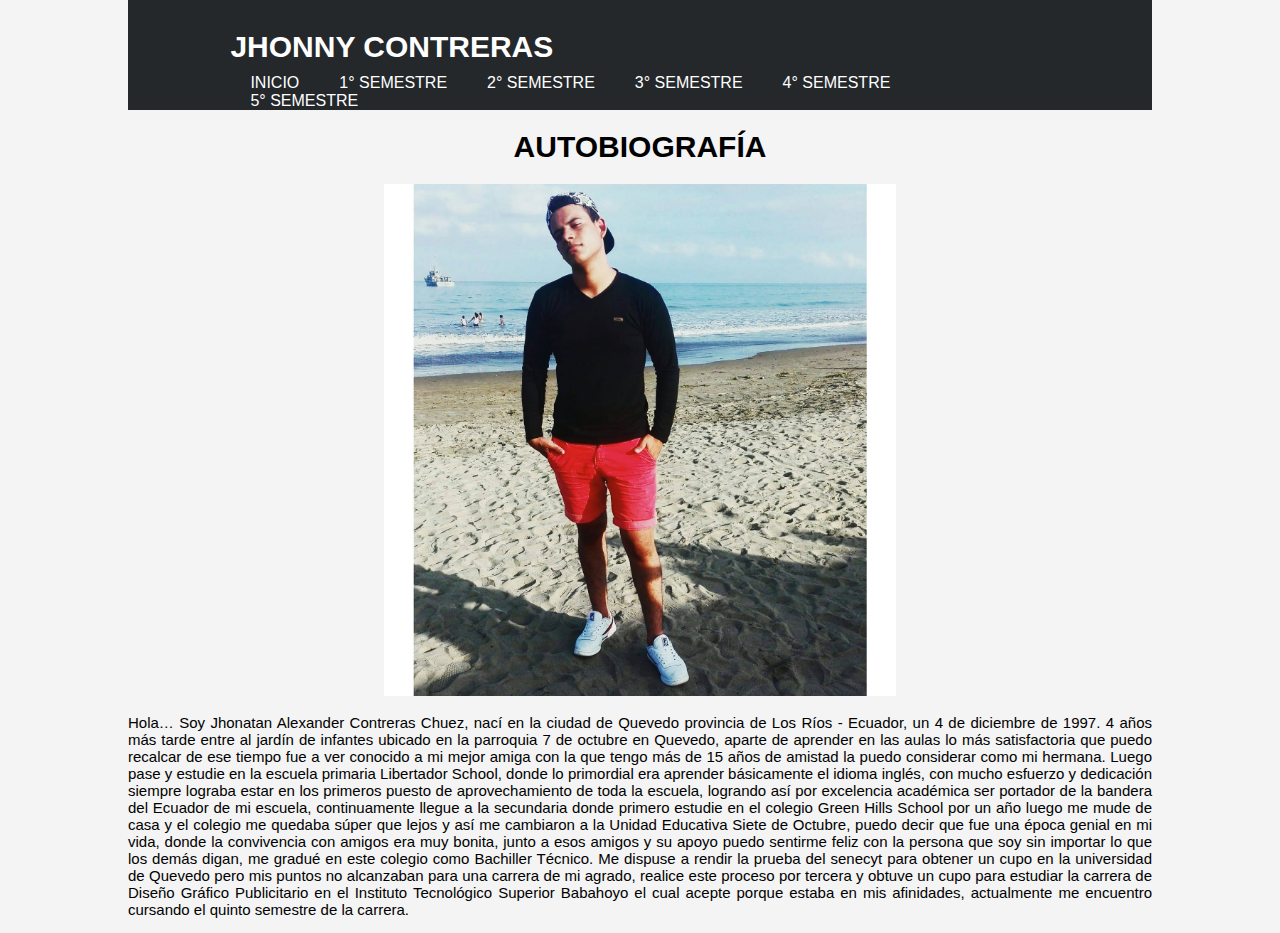
<file: INDEX.HTML>
<!DOCTYPE html>
<html>
<head>
	<title>Jhonny Contreras Diseñador | Bienvenidos</title>
	<link rel="stylesheet" type="text/css" href="CSS/ESTILOS.CSS">
</head>
<body>
     <header>
     	<div class="contenedor">
           <div id="marca">
             <h1><span class="resaltado">JHONNY CONTRERAS</h1>
            </div>
            <nav>
        	   <ul>
        		  <li class="actual"><a href="INDEX.HTML"> Inicio</li>
                  <li class="actual"><a href="1°SEMESTRE.HTML"> 1° Semestre<a/></li>
                  <li class="actual"><a href="2°SEMESTRE.HTML"> 2° Semestre<a/></li>
                  <li class="actual"><a href="3°SEMESTRE.HTML"> 3° Semestre<a/></li>
                  <li class="actual"><a href="4°SEMESTRE.HTML"> 4° Semestre<a/></li>
                  <li class="actual"><a href="5°SEMESTRE"> 5° Semestre<a/></li>
        	</ul>
        </nav>
     </header>
         <center><h1> AUTOBIOGRAFÍA </h1>
              <img src="IMG/jonny.jpg" width="50%" height="50%"/>
             <p align= justify> Hola… Soy Jhonatan Alexander Contreras Chuez, nací en la ciudad de Quevedo provincia de Los Ríos - Ecuador, un 4 de diciembre de 1997. 4 años más tarde entre al jardín de infantes ubicado en la parroquia 7 de octubre en Quevedo, aparte de aprender en las aulas lo más satisfactoria que puedo recalcar de ese tiempo fue a ver conocido a mi mejor amiga con la que tengo más de 15 años de amistad la puedo considerar como mi hermana.
Luego pase y estudie en la escuela primaria Libertador School, donde lo primordial era aprender básicamente el idioma inglés, con mucho esfuerzo y dedicación siempre lograba estar en los primeros puesto de aprovechamiento de toda la escuela, logrando así por excelencia académica ser portador de la bandera del Ecuador de mi escuela,  continuamente llegue a la secundaria donde primero estudie en el colegio Green Hills School por un año luego me mude de casa y el colegio me quedaba súper que lejos y así me cambiaron a la Unidad Educativa Siete de Octubre, puedo decir que fue una época genial en mi vida, donde la convivencia con amigos era muy bonita, junto a esos amigos y su apoyo puedo sentirme feliz con la persona que soy sin importar lo que los demás digan, me gradué en este colegio como Bachiller Técnico.
Me dispuse a rendir la prueba del senecyt para obtener un cupo en la universidad de Quevedo pero mis puntos no alcanzaban para una carrera de mi agrado, realice este proceso por tercera y obtuve un cupo para estudiar la carrera de Diseño Gráfico Publicitario en el Instituto Tecnológico Superior Babahoyo el cual acepte porque estaba en mis afinidades,  actualmente me encuentro cursando el quinto semestre de la carrera.
 </p> </center>

</body>
</html>
</file>
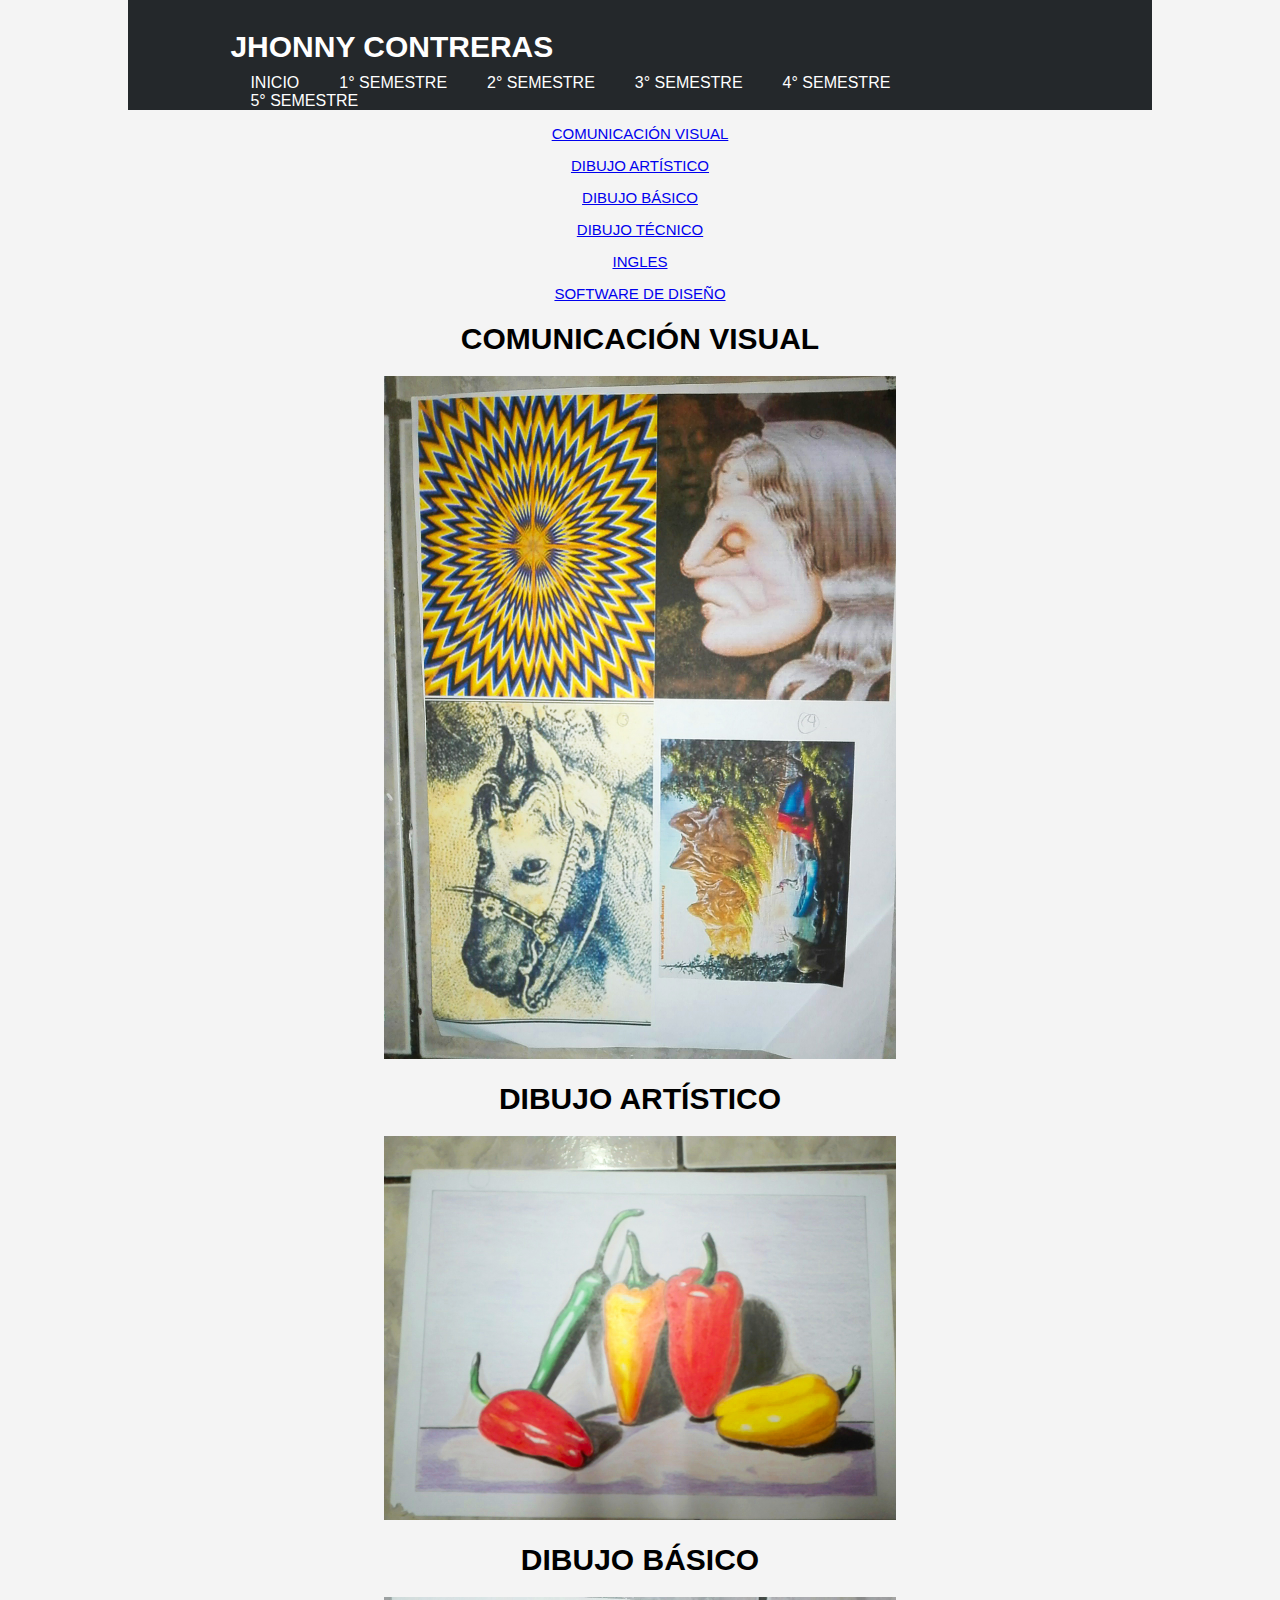
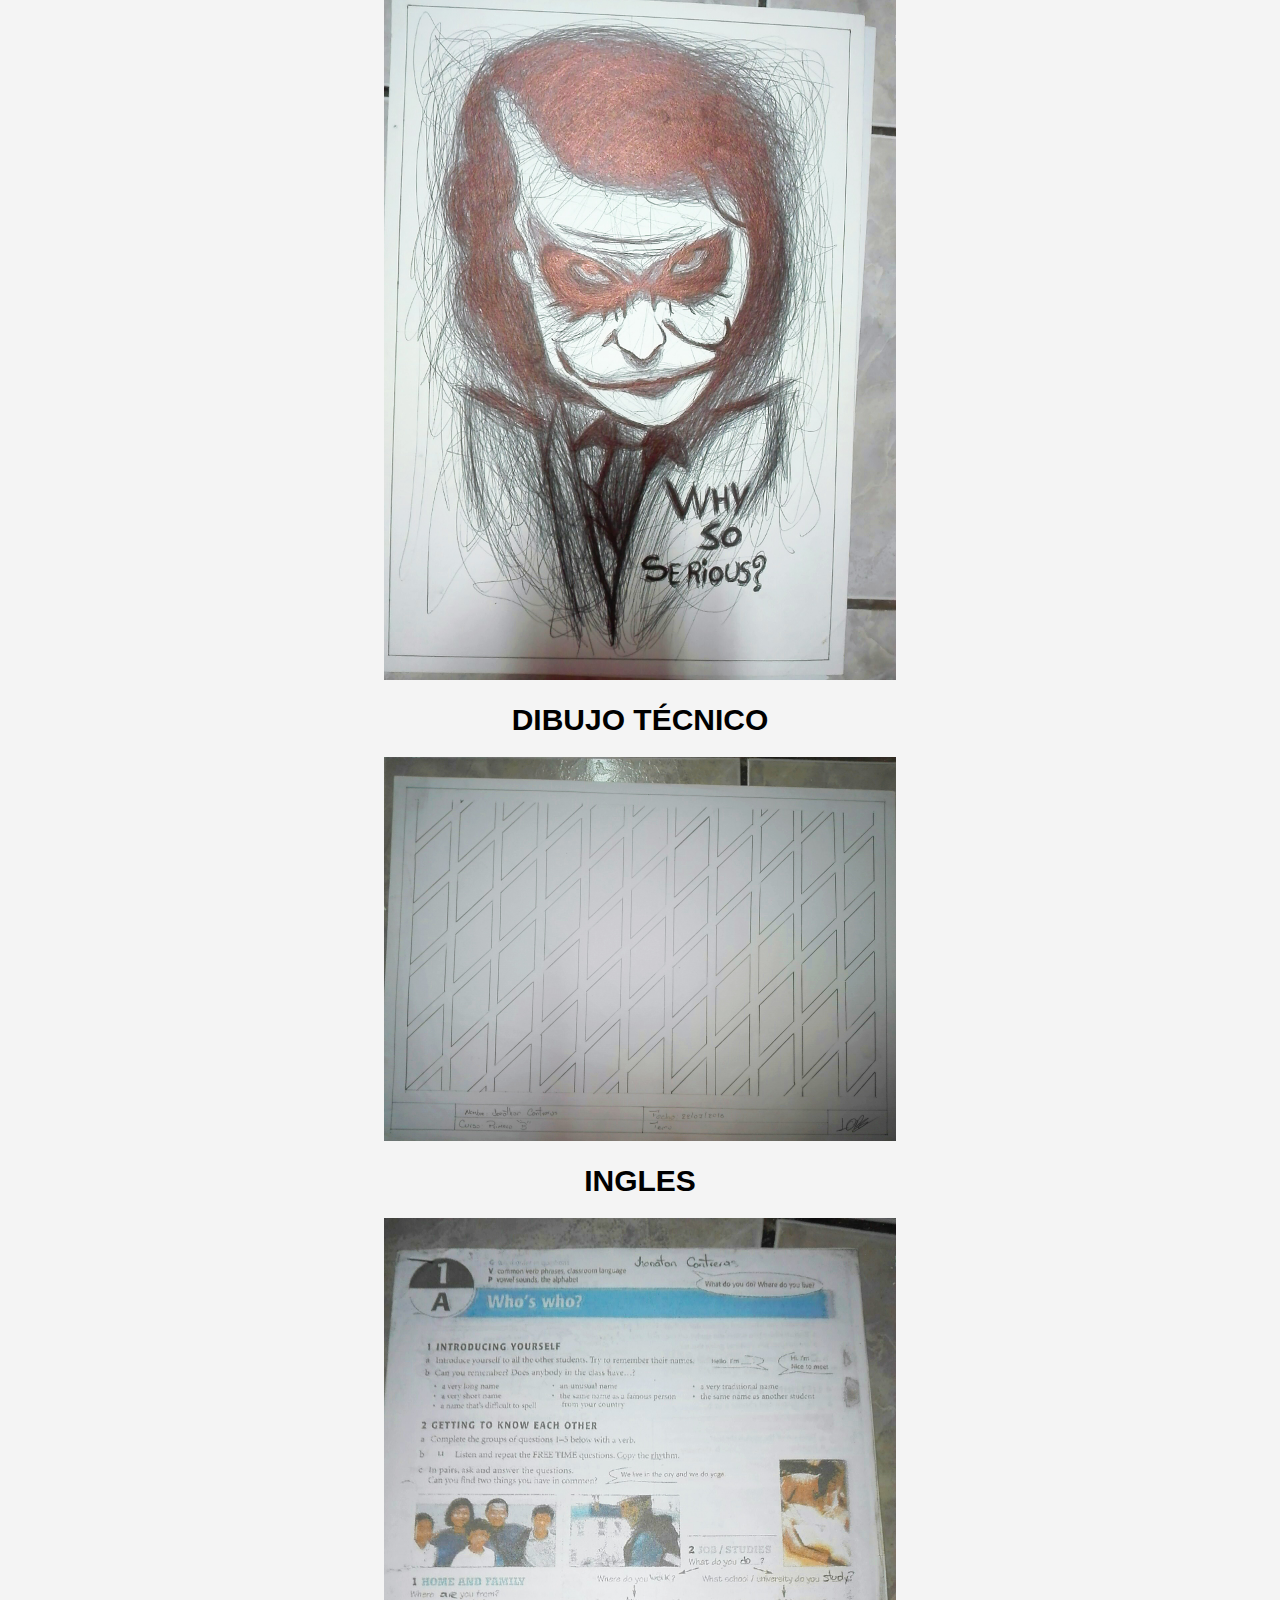
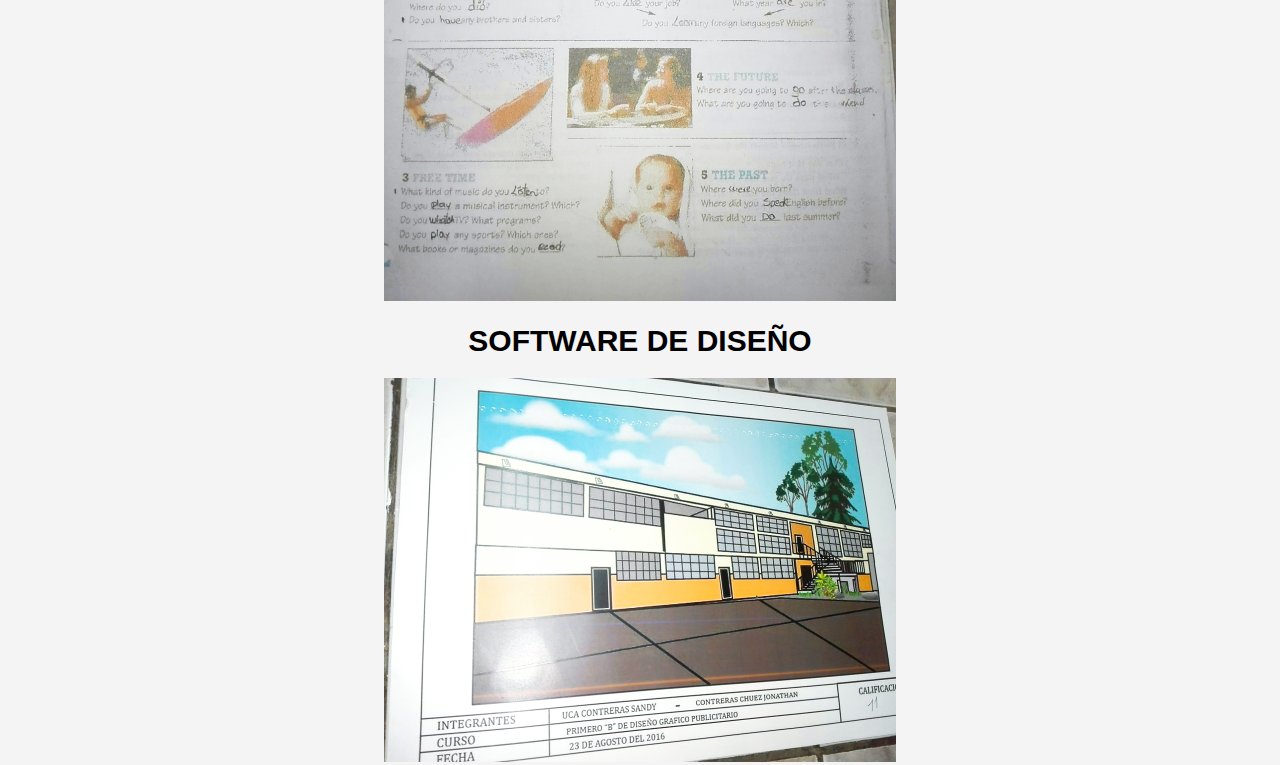
<file: 1°SEMESTRE.HTML>
<!DOCTYPE html>
<html>
<head>
	<title>Jhonny Contreras Diseñador | Bienvenidos</title>
	<link rel="stylesheet" type="text/css" href="CSS/ESTILOS.CSS">
</head>
<body>
     <header>
     	<div class="contenedor">
           <div id="marca">
             <h1><span class="resaltado">JHONNY CONTRERAS</h1>
            </div>
            <nav>
        	   <ul>
               <li class="actual"><a href="INDEX.HTML"> Inicio</li>
                  <li class="actual"><a href="1°SEMESTRE.HTML"> 1° Semestre<a/></li>
                  <li class="actual"><a href="2°SEMESTRE.HTML"> 2° Semestre<a/></li>
                  <li class="actual"><a href="3°SEMESTRE.HTML"> 3° Semestre<a/></li>
                  <li class="actual"><a href="4°SEMESTRE.HTML"> 4° Semestre<a/></li>
                  <li class="actual"><a href="5°SEMESTRE.HTML"> 5° Semestre<a/></li>
        	</ul>
        </nav>
     </header>
  <center> <p> <a href="#Sección 1"> COMUNICACIÓN VISUAL </a> </p>
           <p> <a href="#Sección 2"> DIBUJO ARTÍSTICO </a> </p>
           <p> <a href="#Sección 3"> DIBUJO BÁSICO </a> </p>
           <p> <a href="#Sección 4"> DIBUJO TÉCNICO </a> </p>
           <p> <a href="#Sección 5"> INGLES </a> </p>
           <p> <a href="#Sección 6"> SOFTWARE DE DISEÑO </a> </p> 
      <center>
      <section><h1> <a name="Sección 1"> COMUNICACIÓN VISUAL </a> </h></section>
      <img src="IMG/comunicacion.jpg" width="50%" height="50%"/> 

      <section><h1> <a name="Sección 2"> DIBUJO ARTÍSTICO </a> </h></section>
      <img src="IMG/dibujo artistico.jpg" width="50%" height="50%"/> 

      <section><h1> <a name="Sección 3"> DIBUJO BÁSICO </a> </h></section>
      <img src="IMG/dibujo basico.jpg" width="50%" height="50%"/> 

      <section><h1> <a name="Sección 4"> DIBUJO TÉCNICO </a> </h></section>
      <img src="IMG/dibujo tecnico.jpg" width="50%" height="50%"/> 

      <section><h1> <a name="Sección 5"> INGLES </a> </h></section>
      <img src="IMG/ingles.jpg" width="50%" height="50%"/> 

      <section><h1> <a name="Sección 6"> SOFTWARE DE DISEÑO </a> </h></section>
      <img src="IMG/software i.jpg" width="50%" height="50%"/> </center>
</body>
</html>
</file>
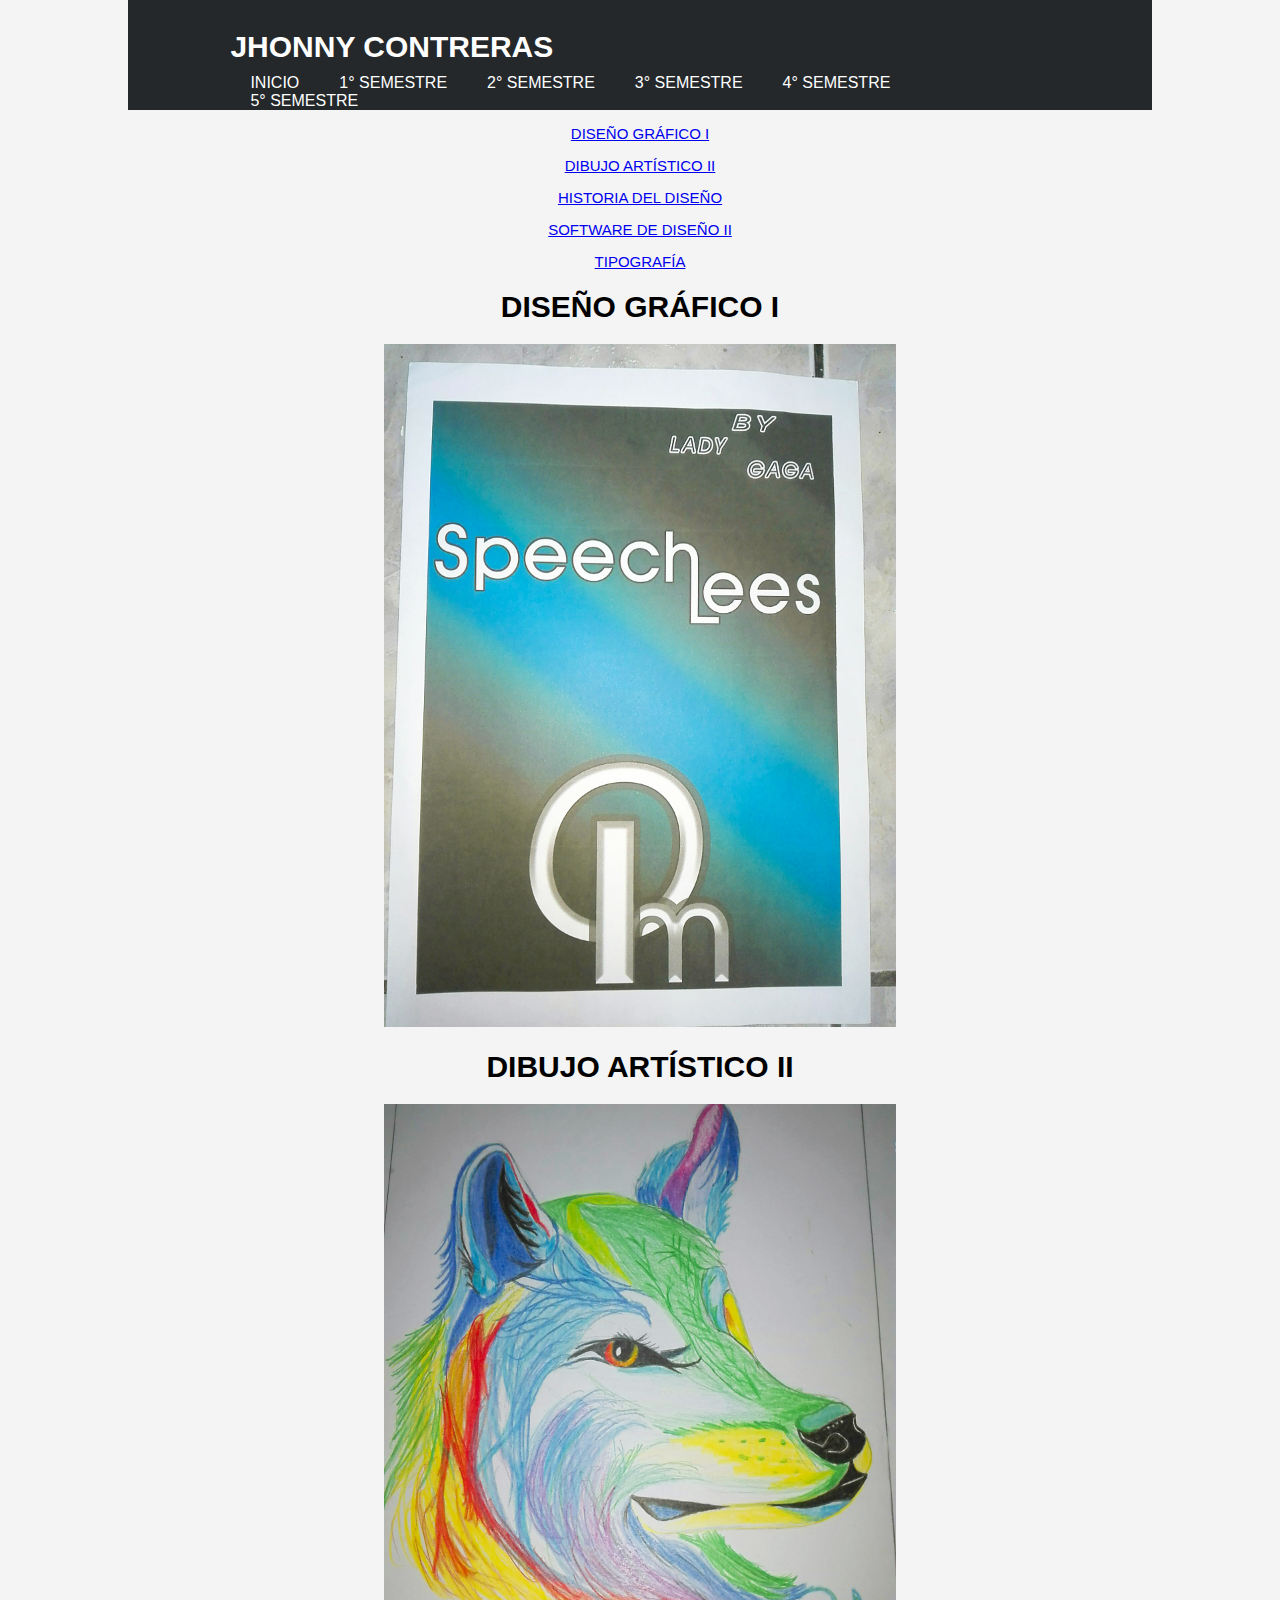
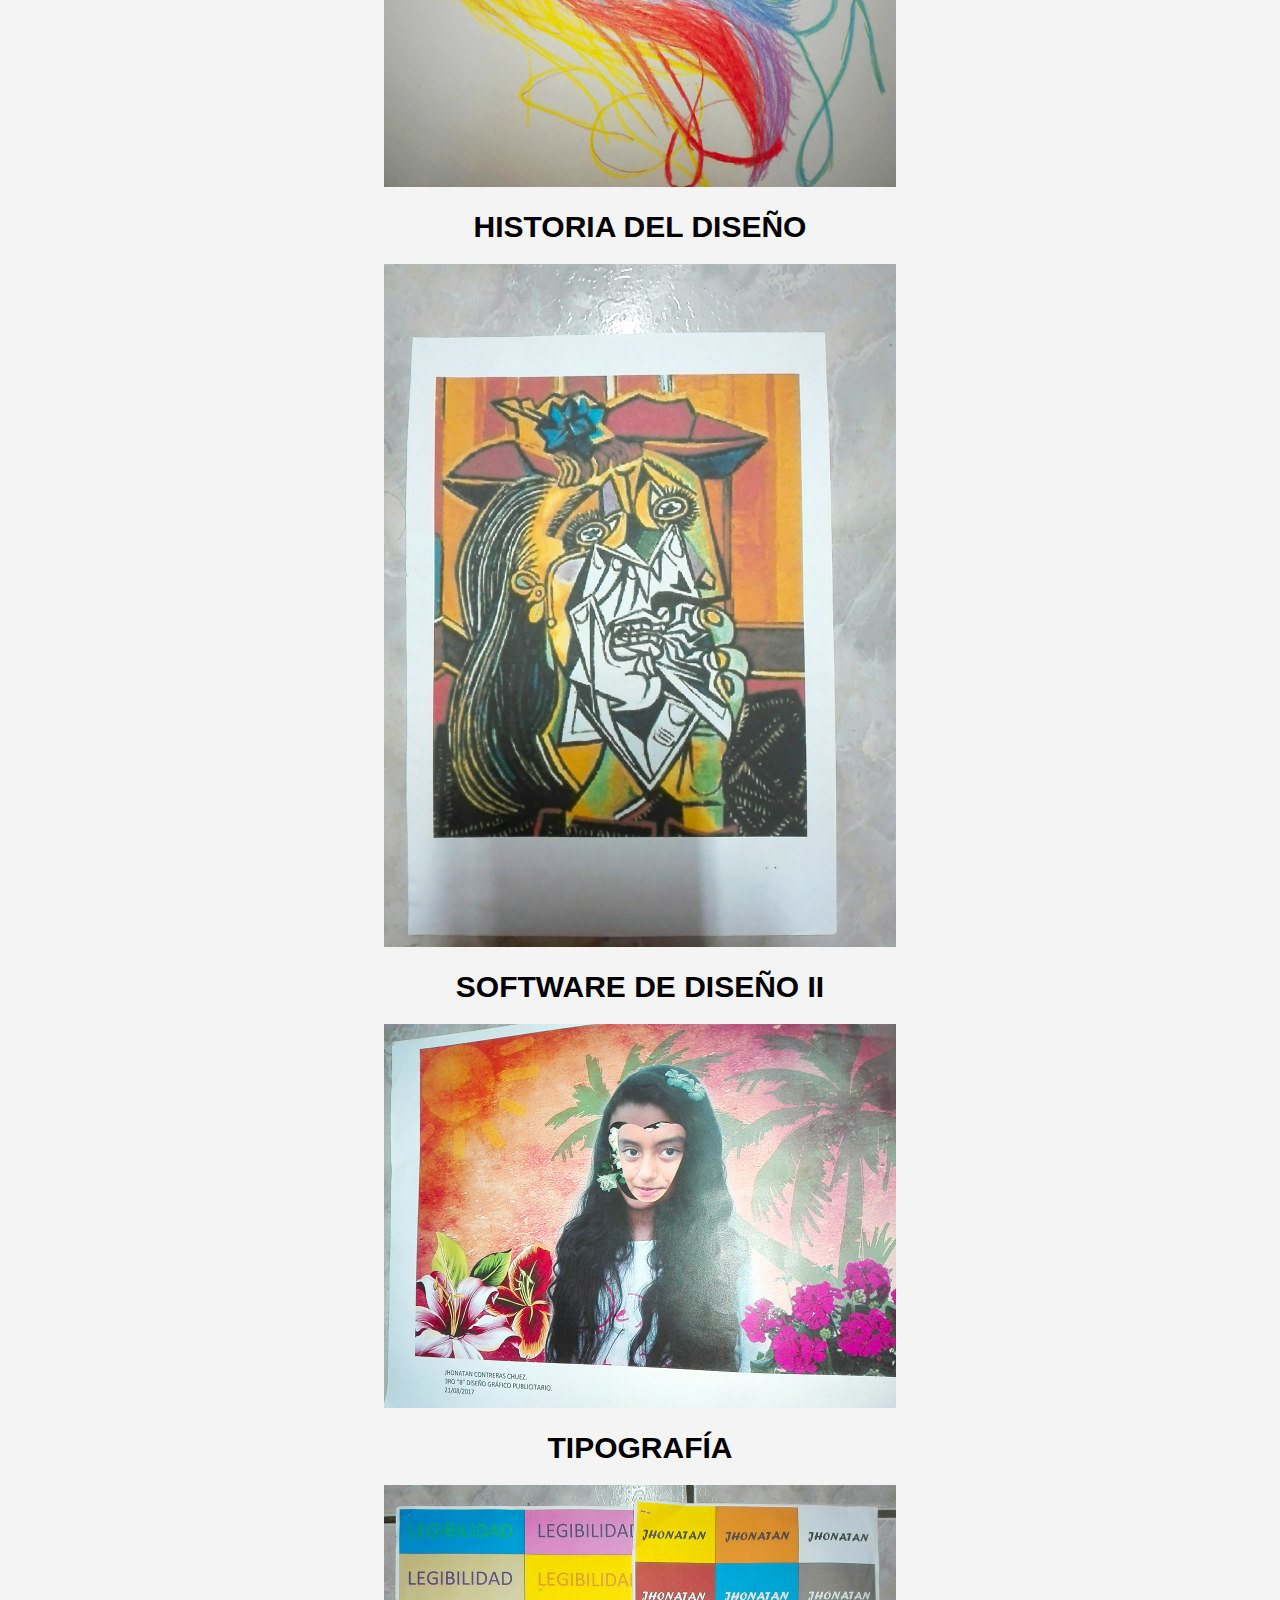
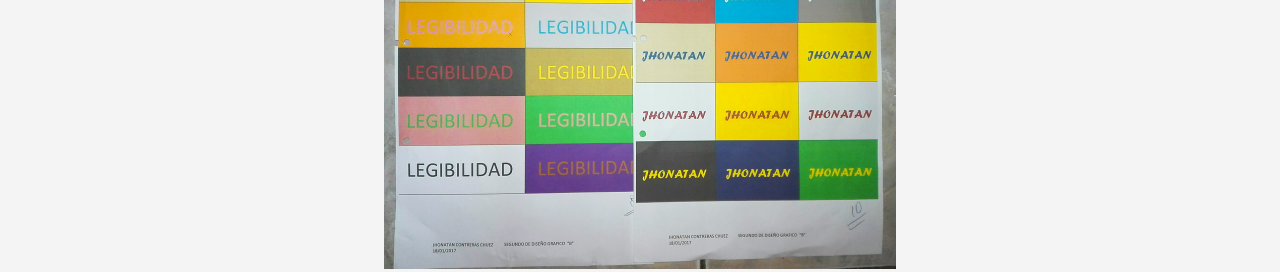
<file: 2°SEMESTRE.HTML>
<!DOCTYPE html>
<html>
<head>
	<title>Jhonny Contreras Diseñador | Bienvenidos</title>
	<link rel="stylesheet" type="text/css" href="CSS/ESTILOS.CSS">
</head>
<body>
     <header>
     	<div class="contenedor">
           <div id="marca">
             <h1><span class="resaltado">JHONNY CONTRERAS</h1>
            </div>
            <nav>
        	   <ul>
        		  <li class="actual"><a href="INDEX.HTML"> Inicio</li>
                  <li class="actual"><a href="1°SEMESTRE.HTML"> 1° Semestre<a/></li>
                  <li class="actual"><a href="2°SEMESTRE.HTML"> 2° Semestre<a/></li>
                  <li class="actual"><a href="3°SEMESTRE.HTML"> 3° Semestre<a/></li>
                  <li class="actual"><a href="4°SEMESTRE.HTML"> 4° Semestre<a/></li>
                  <li class="actual"><a href="5°SEMESTRE.HTML"> 5° Semestre<a/></li>
        	</ul>
        </nav>
     </header>
  <center> <p> <a href="#Sección 1"> DISEÑO GRÁFICO I </a> </p>
           <p> <a href="#Sección 2"> DIBUJO ARTÍSTICO II </a> </p>
           <p> <a href="#Sección 3"> HISTORIA DEL DISEÑO </a> </p>
           <p> <a href="#Sección 4"> SOFTWARE DE DISEÑO II </a> </p> 
           <p> <a href="#Sección 5"> TIPOGRAFÍA </a> </p> </center>

           <center>
      <section><h1> <a name="Sección 1"> DISEÑO GRÁFICO I </a> </h></section>
      <img src="IMG/diseño i.jpg" width="50%" height="50%"/> 

      <section><h1> <a name="Sección 2"> DIBUJO ARTÍSTICO II </a> </h></section>
      <img src="IMG/dibujo artistico ii.jpg" width="50%" height="50%"/> 

      <section><h1> <a name="Sección 3"> HISTORIA DEL DISEÑO </a> </h></section>
      <img src="IMG/historia del diseño.jpg" width="50%" height="50%"/> 

      <section><h1> <a name="Sección 4"> SOFTWARE DE DISEÑO II </a> </h></section>
      <img src="IMG/software de diseño ii.jpg" width="50%" height="50%"/> 

      <section><h1> <a name="Sección 5"> TIPOGRAFÍA </a> </h></section>
      <img src="IMG/tipografia.jpg" width="50%" height="50%"/> <center>
</body>
</body>
</html>
</file>
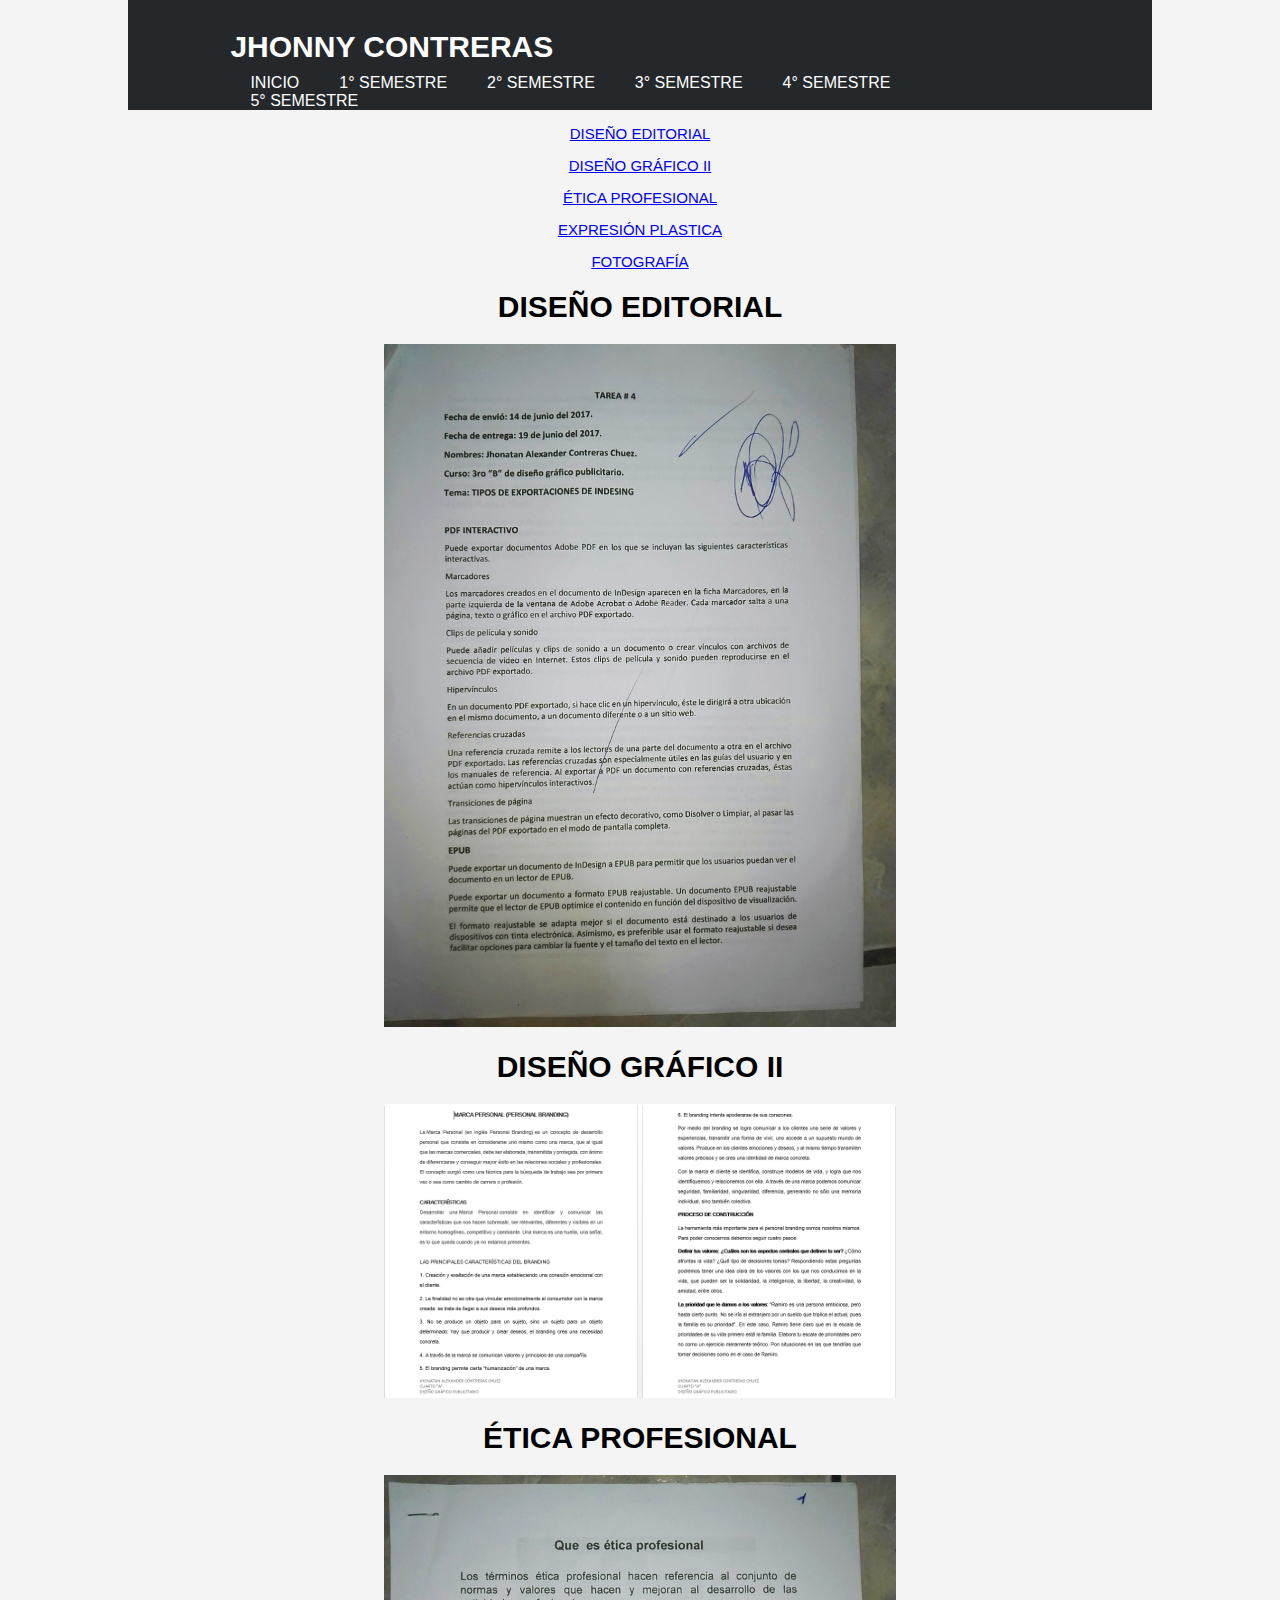
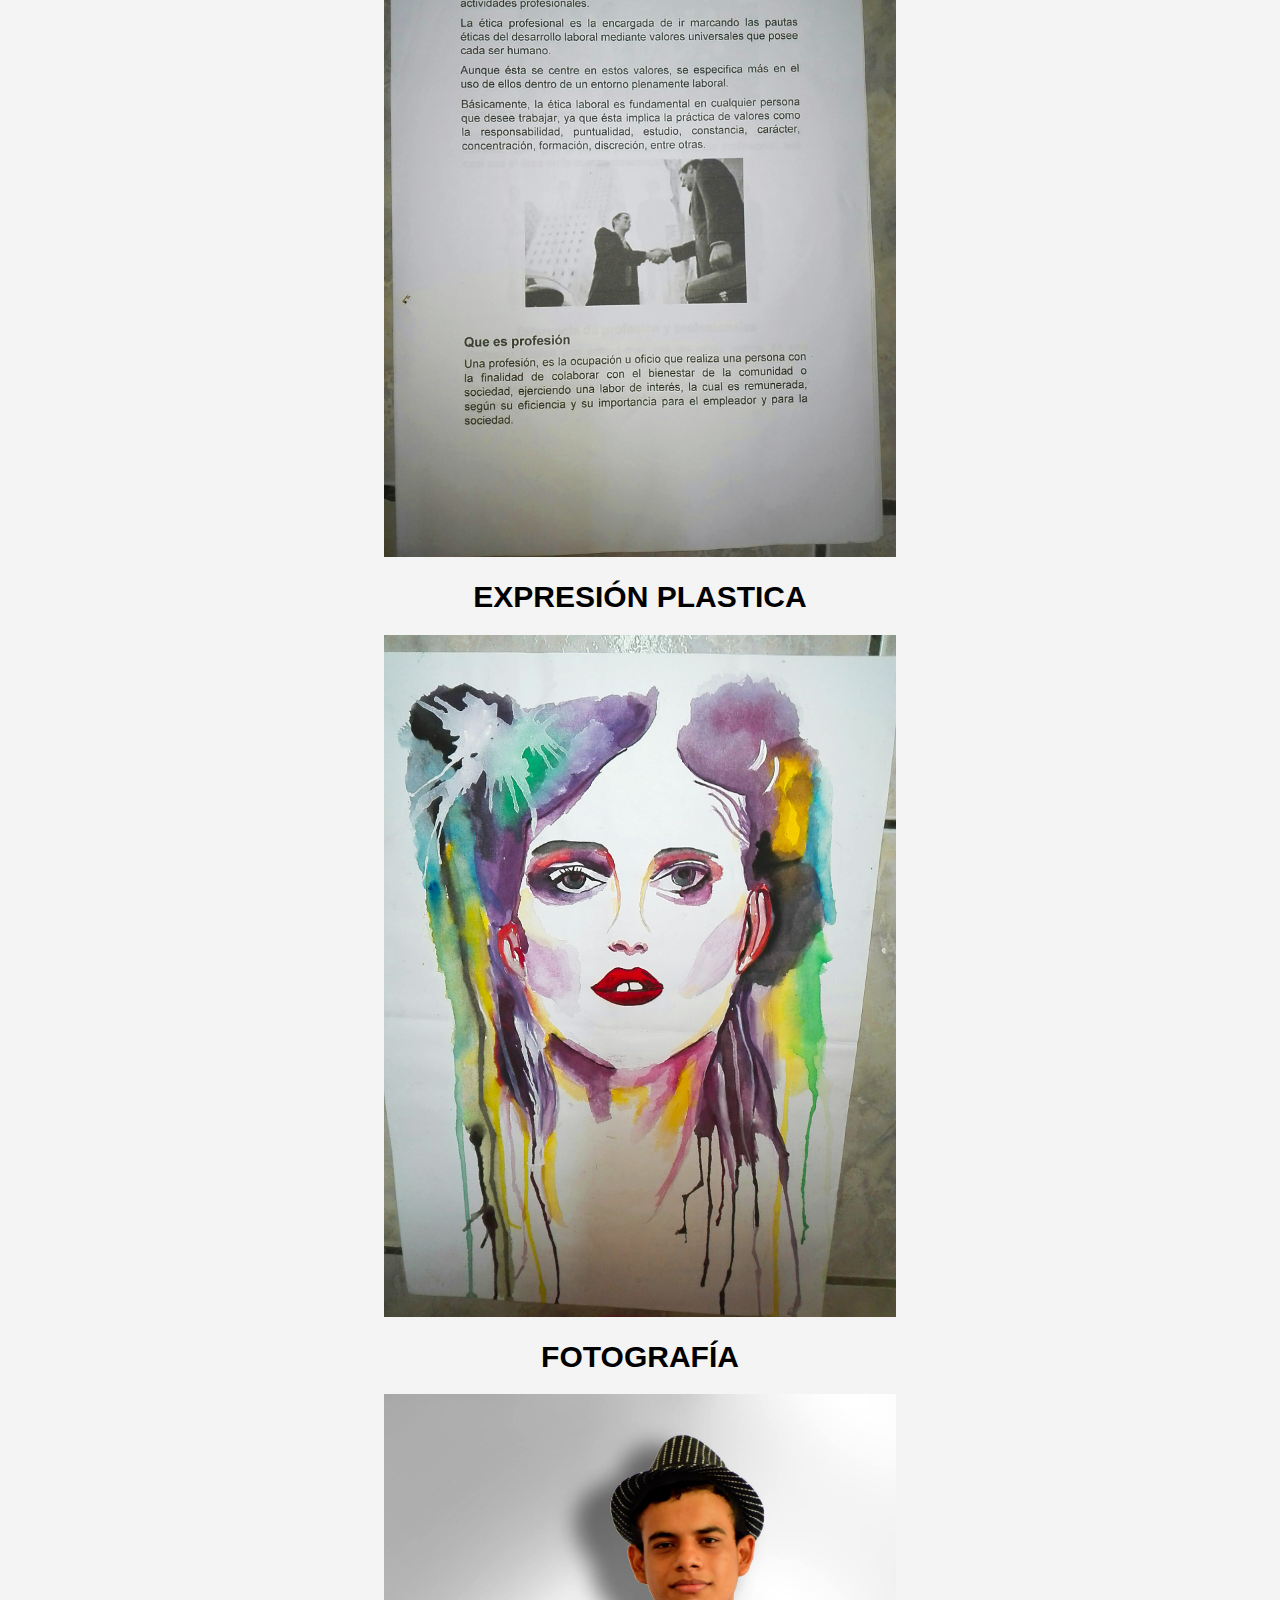
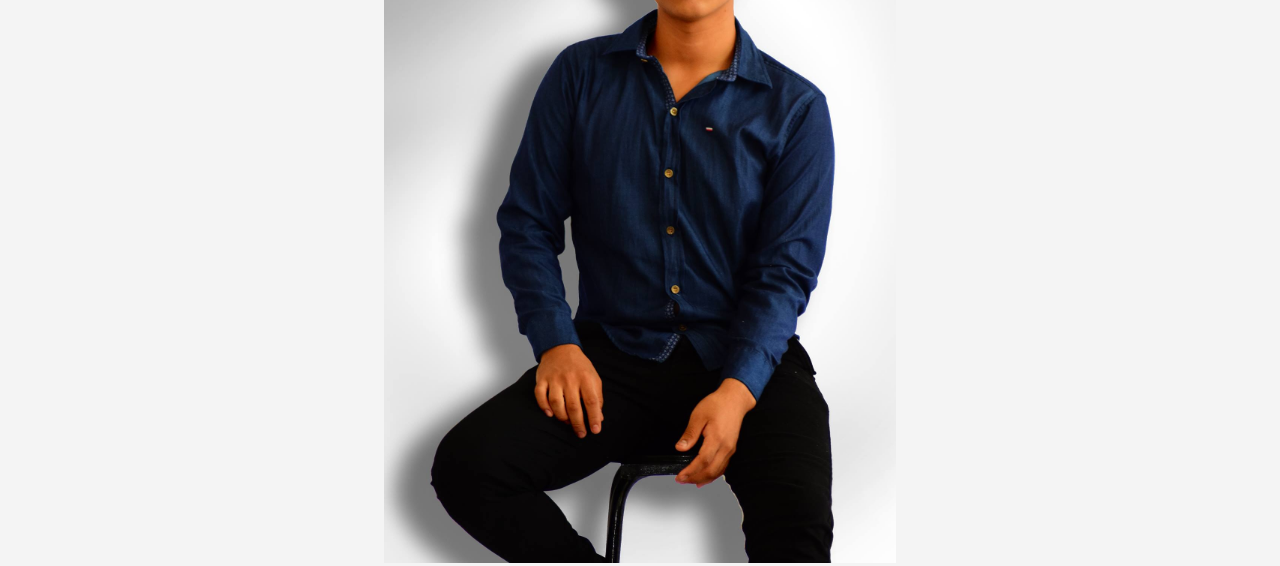
<file: 3°SEMESTRE.HTML>
<!DOCTYPE html>
<html>
<head>
	<title>Jhonny Contreras Diseñador | Bienvenidos</title>
	<link rel="stylesheet" type="text/css" href="CSS/ESTILOS.CSS">
</head>
<body>
     <header>
     	<div class="contenedor">
           <div id="marca">
             <h1><span class="resaltado">JHONNY CONTRERAS</h1>
            </div>
            <nav>
        	   <ul>
        		  <li class="actual"><a href="INDEX.HTML"> Inicio</li>
                  <li class="actual"><a href="1°SEMESTRE.HTML"> 1° Semestre<a/></li>
                  <li class="actual"><a href="2°SEMESTRE.HTML"> 2° Semestre<a/></li>
                  <li class="actual"><a href="3°SEMESTRE.HTML"> 3° Semestre<a/></li>
                  <li class="actual"><a href="4°SEMESTRE.HTML"> 4° Semestre<a/></li>
                  <li class="actual"><a href="5°SEMESTRE.HTML"> 5° Semestre<a/></li>
        	</ul>
        </nav>
     </header>
  <center> <p> <a href="#Sección 1"> DISEÑO EDITORIAL </a> </p>
           <p> <a href="#Sección 2"> DISEÑO GRÁFICO II </a> </p>
           <p> <a href="#Sección 3"> ÉTICA PROFESIONAL </a> </p>
           <p> <a href="#Sección 4"> EXPRESIÓN PLASTICA </a> </p>
           <p> <a href="#Sección 5"> FOTOGRAFÍA </a> </p> </center>
       
      <center>
      <section><h1> <a name="Sección 1"> DISEÑO EDITORIAL </a> </h></section>
      <img src="IMG/diseño editorial.jpg" width="50%" height="50%"/> 

      <section><h1> <a name="Sección 2"> DISEÑO GRÁFICO II </a> </h></section>
      <img src="IMG/diseño ii.jpg" width="50%" height="50%"/> 

      <section><h1> <a name="Sección 3"> ÉTICA PROFESIONAL </a> </h></section>
      <img src="IMG/etica profesional.jpg" width="50%" height="50%"/> 

      <section><h1> <a name="Sección 4"> EXPRESIÓN PLASTICA </a> </h></section>
      <img src="IMG/expresion plastica.jpg" width="50%" height="50%"/> 

      <section><h1> <a name="Sección 5"> FOTOGRAFÍA </a> </h></section>
      <img src="IMG/fotografia.jpg" width="50%" height="50%"/> </center>
</body>

</body>
</html>
</file>
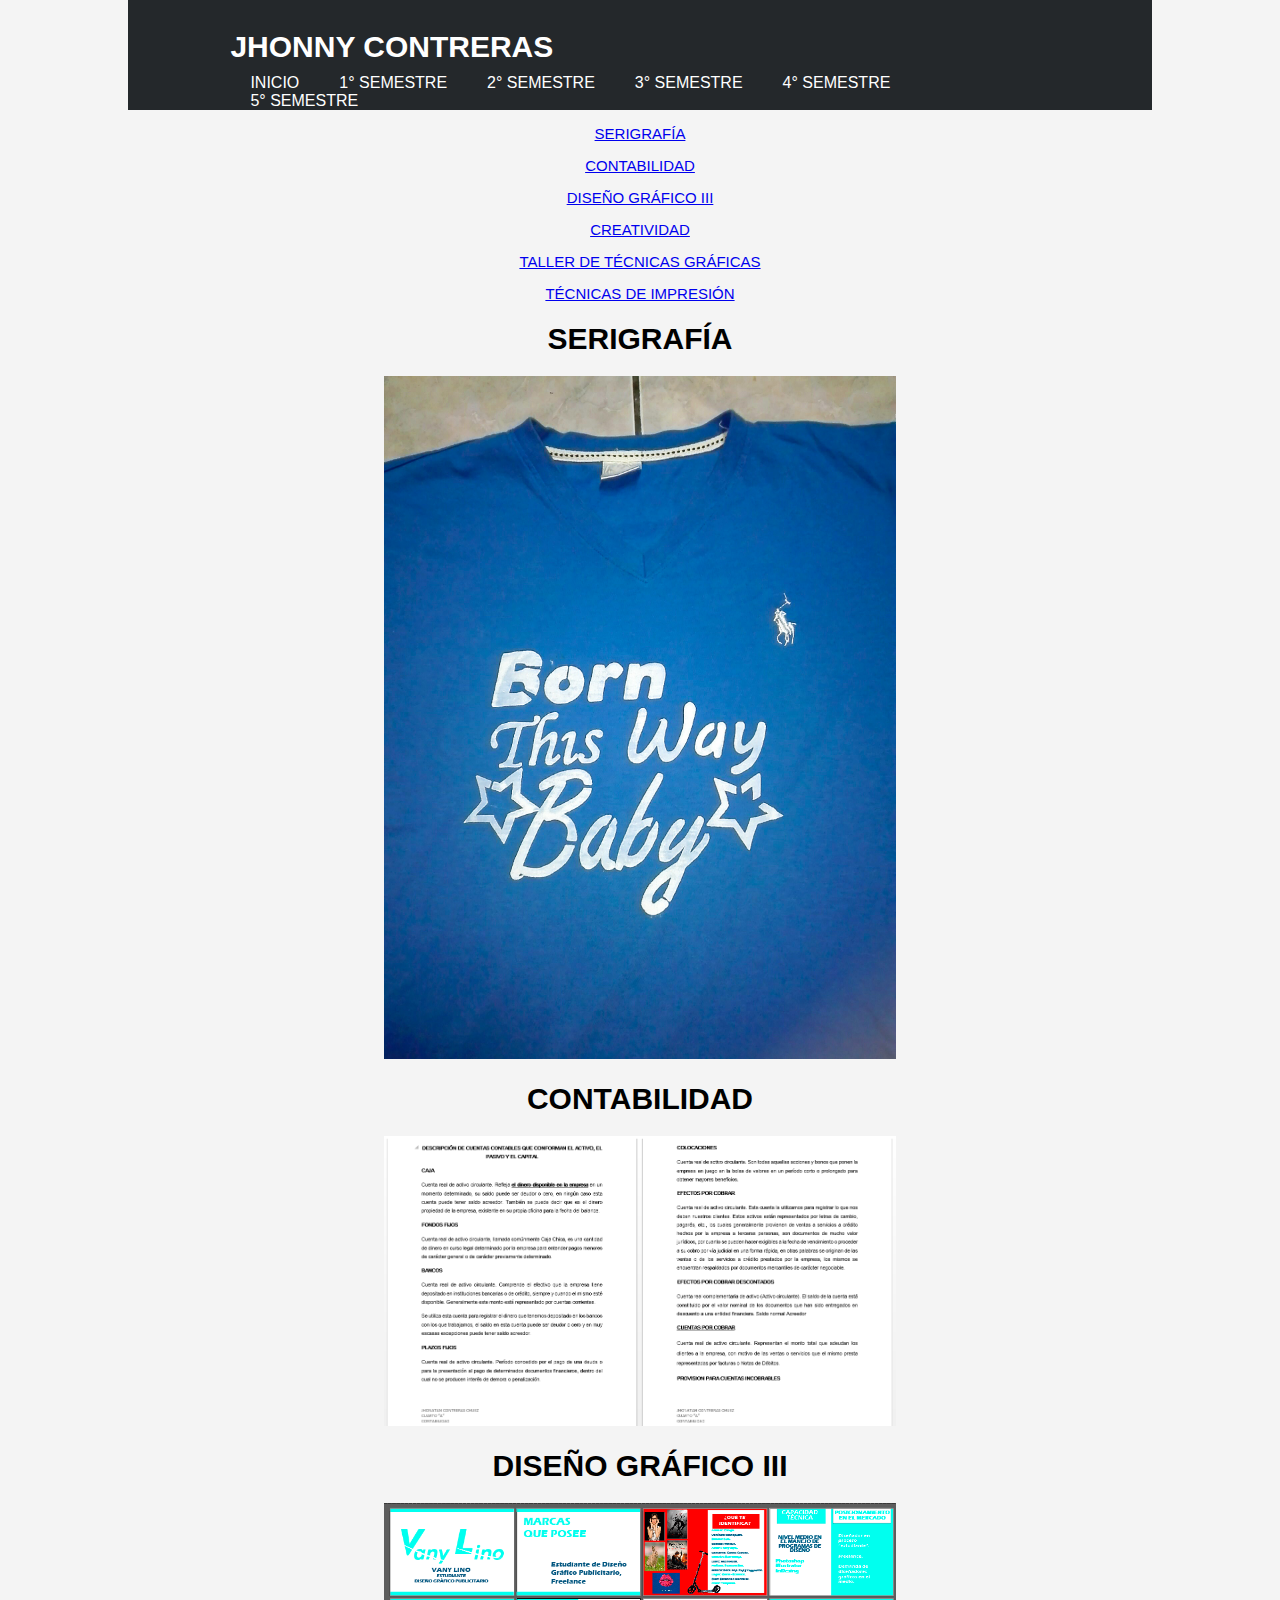
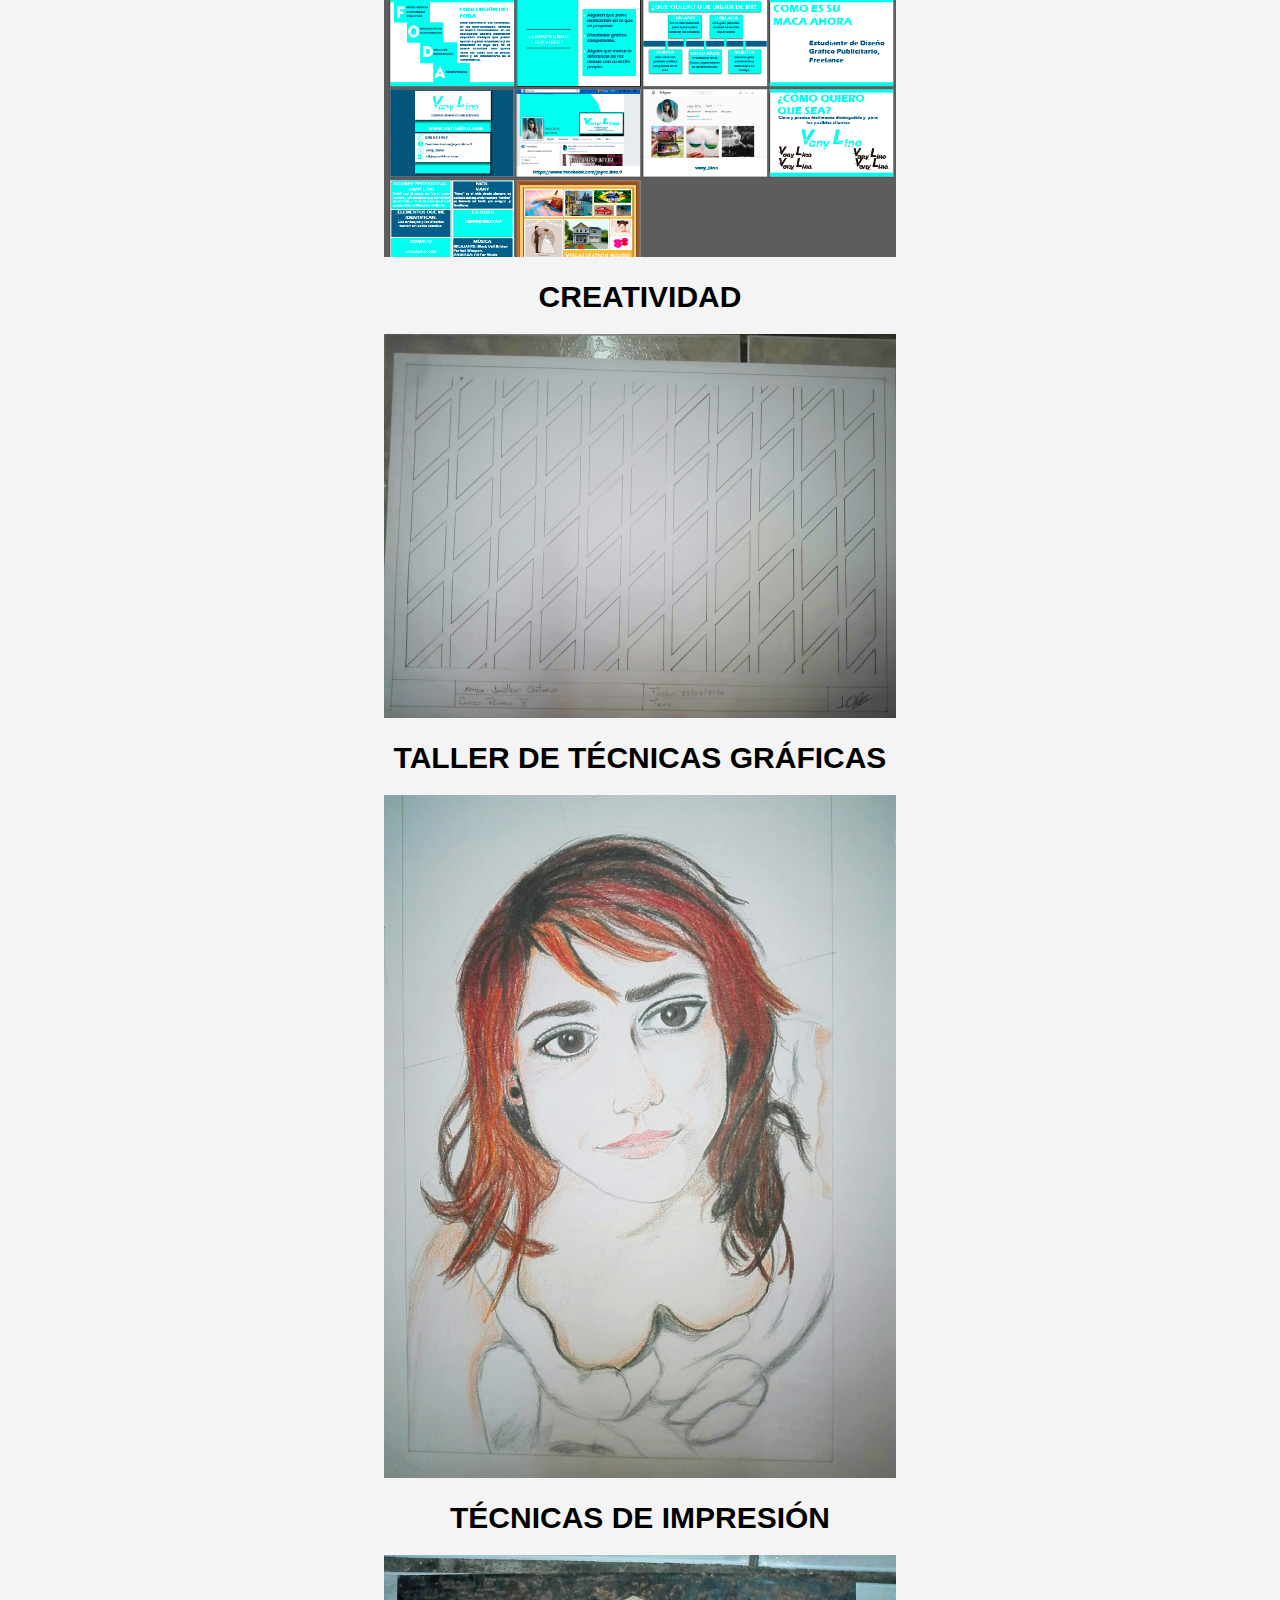
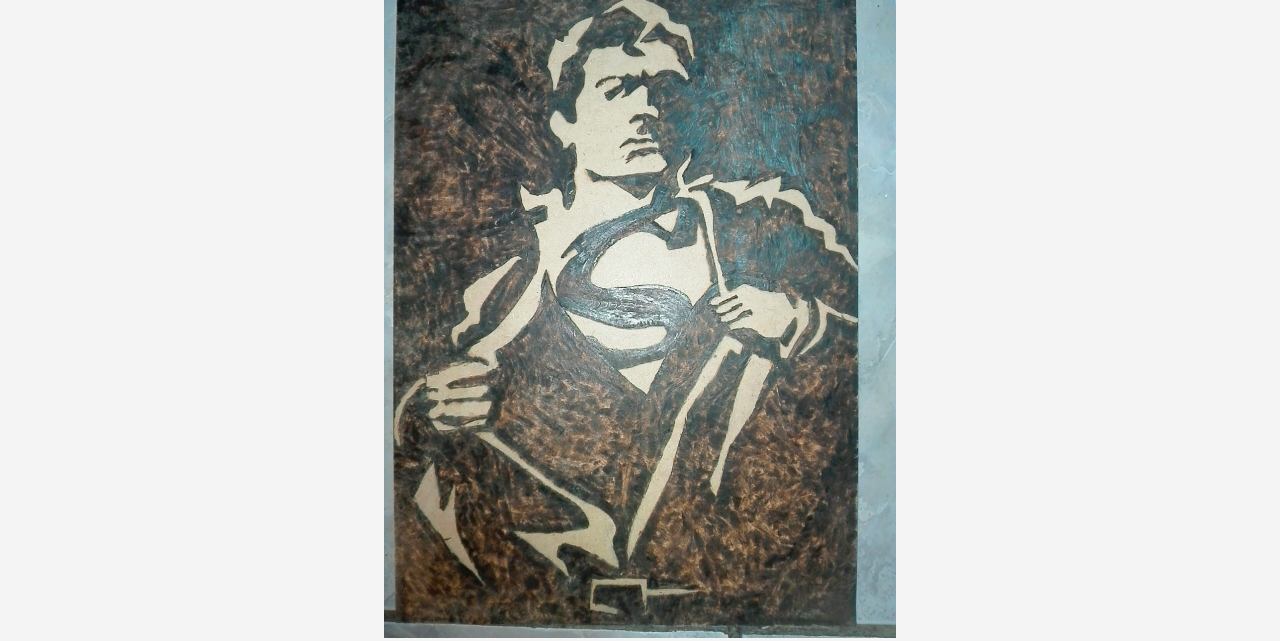
<file: 4°SEMESTRE.HTML>
<!DOCTYPE html>
<html>
<head>
	<title>Jhonny Contreras Diseñador | Bienvenidos</title>
	<link rel="stylesheet" type="text/css" href="CSS/ESTILOS.CSS">
</head>
<body>
     <header>
     	<div class="contenedor">
           <div id="marca">
             <h1><span class="resaltado">JHONNY CONTRERAS</h1>
            </div>
            <nav>
        	   <ul>
        		    <li class="actual"><a href="INDEX.HTML"> Inicio</li>
                  <li class="actual"><a href="1°SEMESTRE.HTML"> 1° Semestre<a/></li>
                  <li class="actual"><a href="2°SEMESTRE.HTML"> 2° Semestre<a/></li>
                  <li class="actual"><a href="3°SEMESTRE.HTML"> 3° Semestre<a/></li>
                  <li class="actual"><a href="4°SEMESTRE.HTML"> 4° Semestre<a/></li>
                  <li class="actual"><a href="5°SEMESTRE.HTML"> 5° Semestre<a/></li>
        	</ul>
        </nav>
     </header>
  <center> <p> <a href="#Sección 1"> SERIGRAFÍA </a> </p>
           <p> <a href="#Sección 2"> CONTABILIDAD </a> </p>
           <p> <a href="#Sección 3"> DISEÑO GRÁFICO III </a> </p>
           <p> <a href="#Sección 4"> CREATIVIDAD </a> </p>
           <p> <a href="#Sección 5"> TALLER DE TÉCNICAS GRÁFICAS </a> </p>
           <p> <a href="#Sección 6"> TÉCNICAS DE IMPRESIÓN </a> </p> </center>
           <center>
      
      <section><h1> <a name="Sección 1"> SERIGRAFÍA </a> </h></section>
      <img src="IMG/serigrafia.jpg" width="50%" height="50%"/> 

      <section><h1> <a name="Sección 2"> CONTABILIDAD </a> </h></section>
      <img src="IMG/contabilidad.jpg" width="50%" height="50%"/> 

      <section><h1> <a name="Sección 3"> DISEÑO GRÁFICO III </a> </h></section>
      <img src="IMG/diseño iii.jpg" width="50%" height="50%"/> 

      <section><h1> <a name="Sección 4"> CREATIVIDAD </a> </h></section>
      <img src="IMG/dibujo tecnico.jpg" width="50%" height="50%"/> 

      <section><h1> <a name="Sección 5"> TALLER DE TÉCNICAS GRÁFICAS </a> </h></section>
      <img src="IMG/tecnicas graficas.jpg" width="50%" height="50%"/> 

      <section><h1> <a name="Sección 6"> TÉCNICAS DE IMPRESIÓN </a> </h></section>
      <img src="IMG/tecnicas de impresion.jpg" width="50%" height="50%"/> </center>
</body>
</body>
</html>
</file>
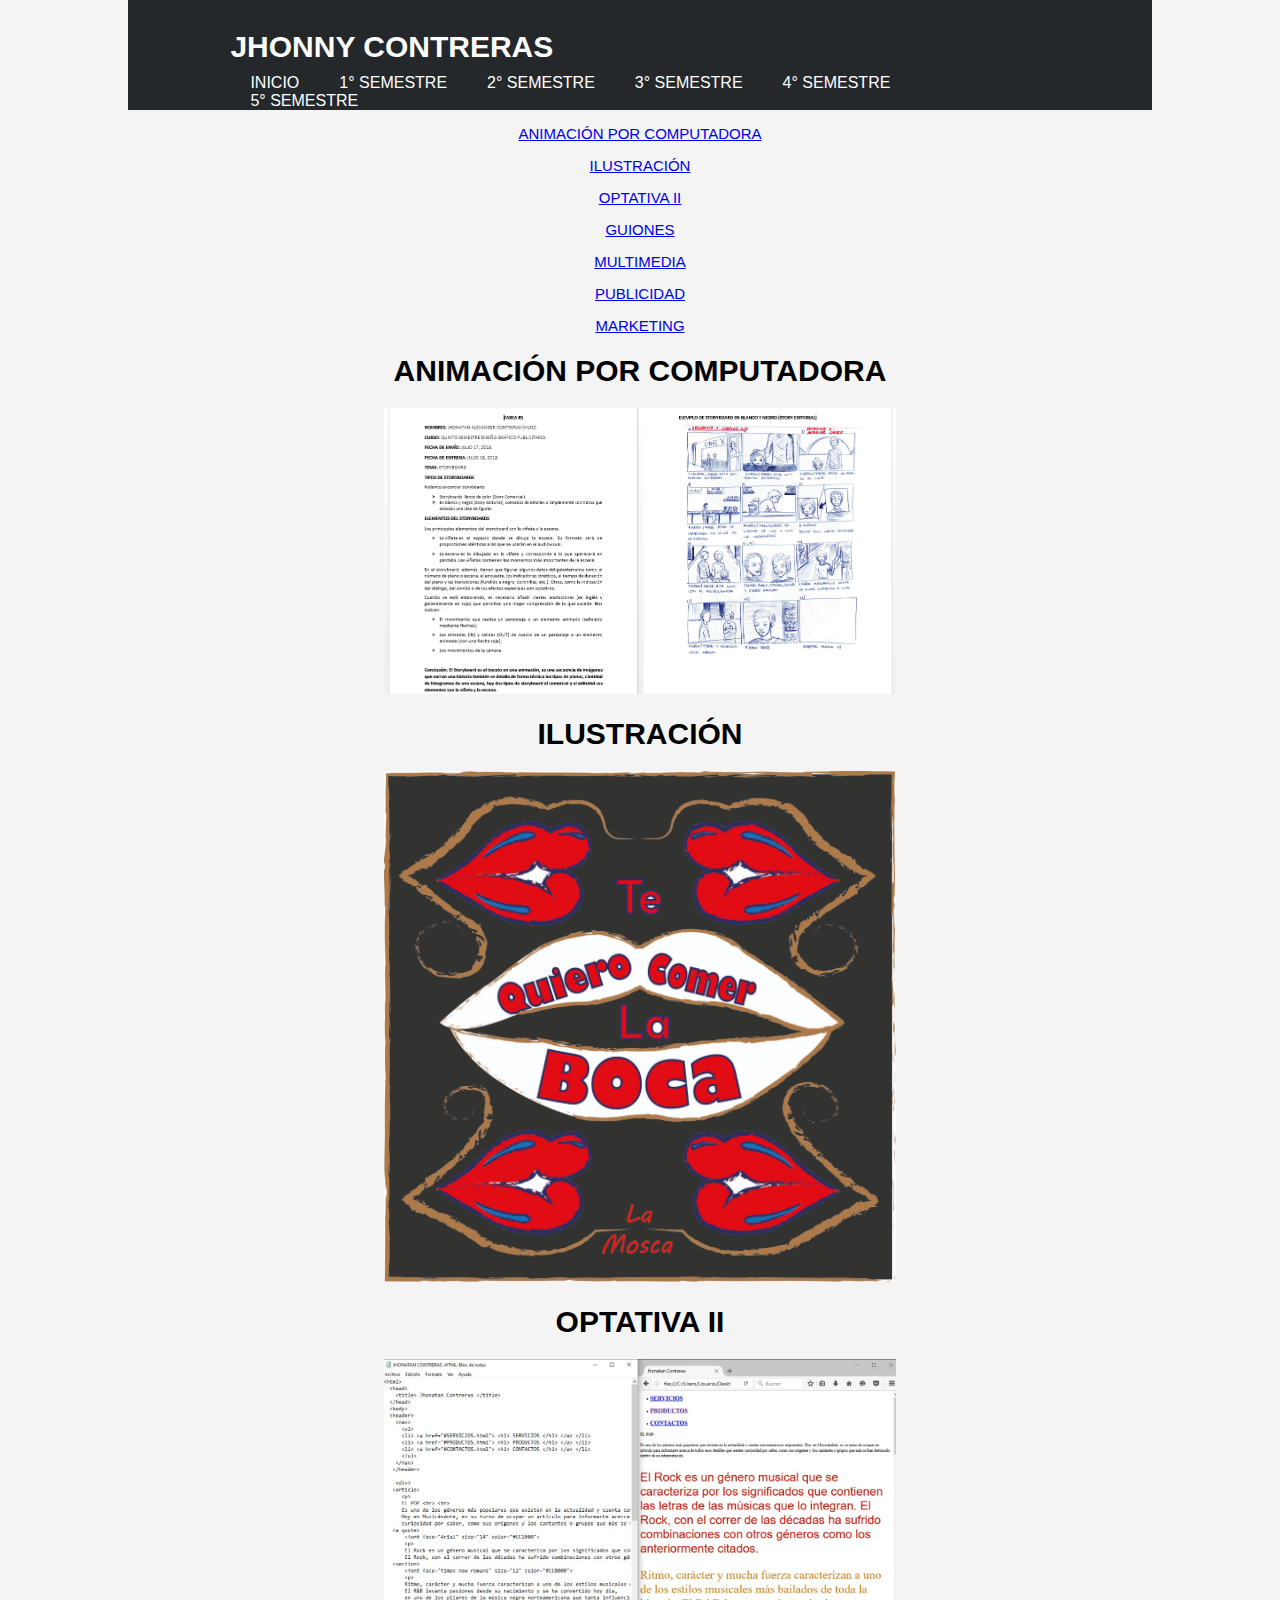
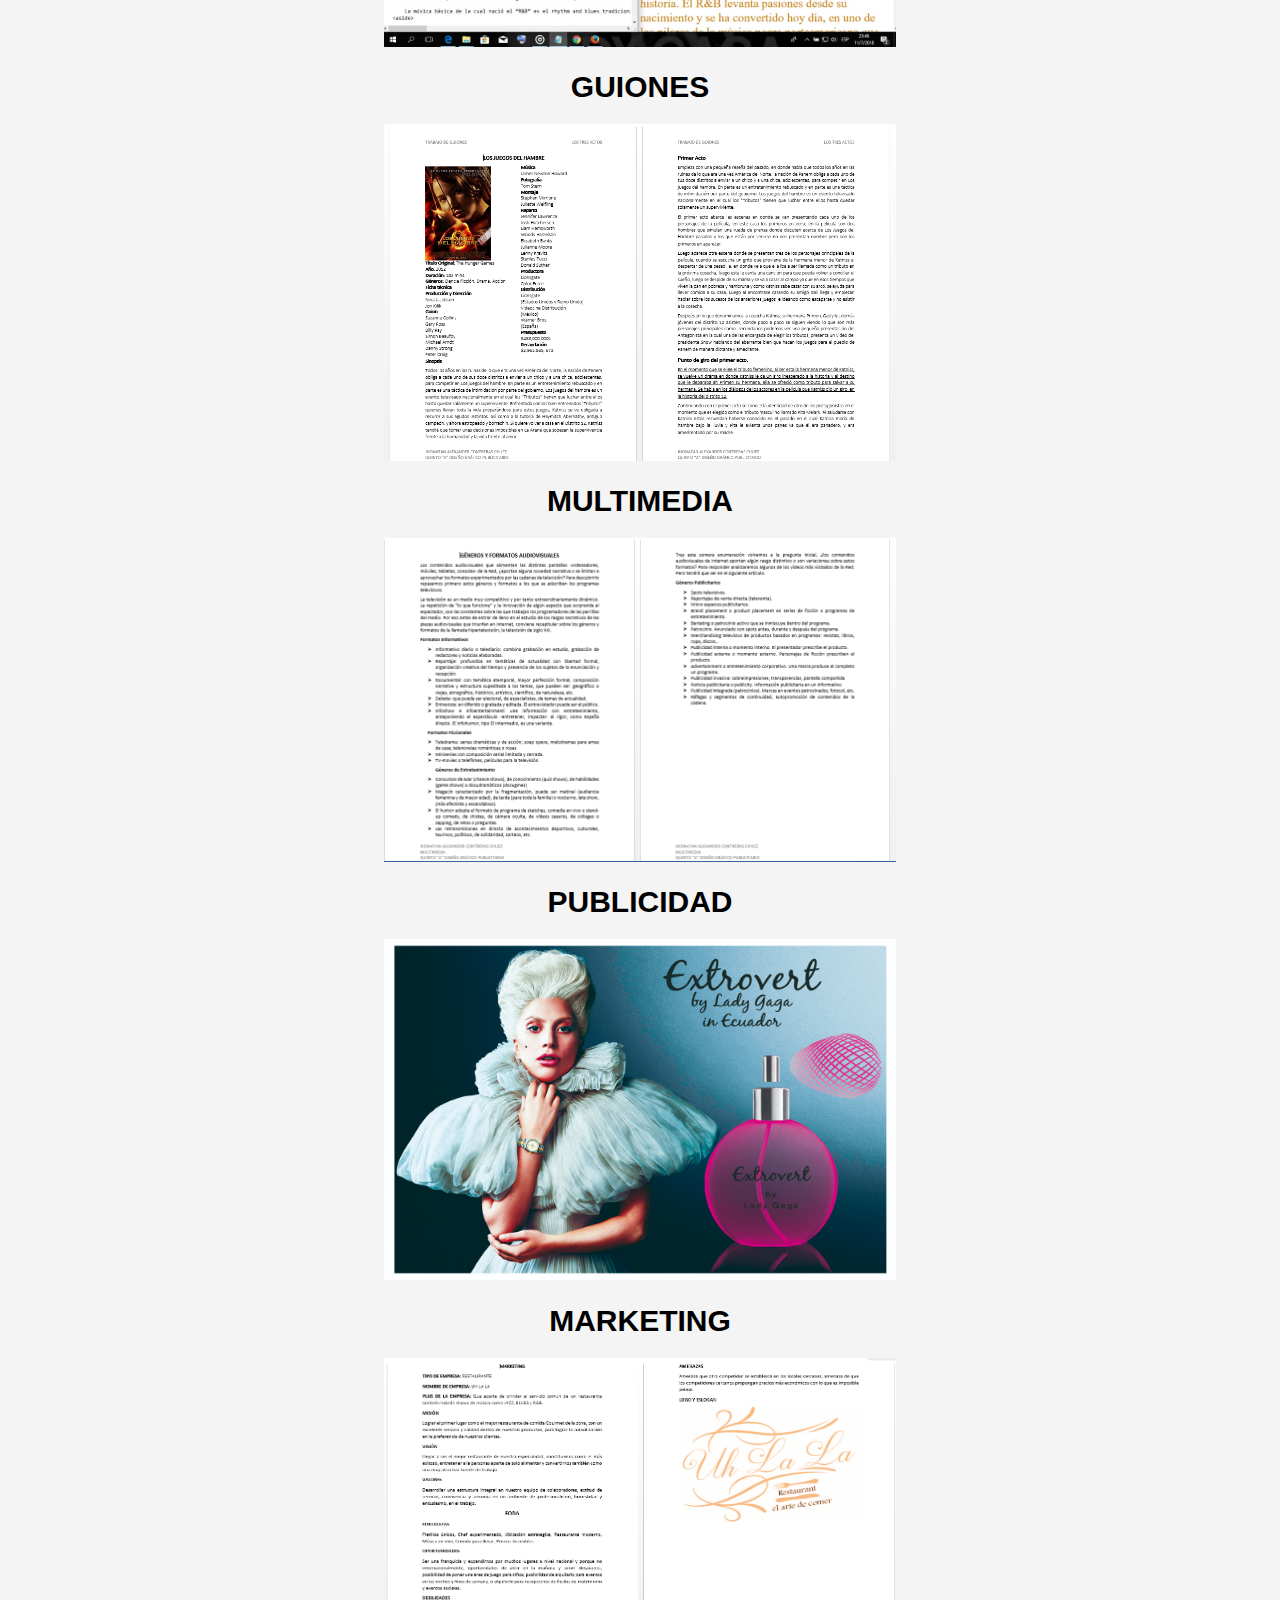
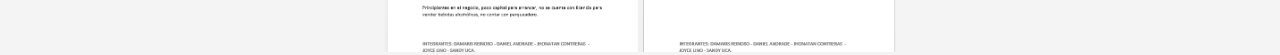
<file: 5°SEMESTRE.HTML>
<!DOCTYPE html>
<html>
<head>
	<title>Jhonny Contreras Diseñador | Bienvenidos</title>
	<link rel="stylesheet" type="text/css" href="CSS/ESTILOS.CSS">
</head>
<body>
     <header>
     	<div class="contenedor">
           <div id="marca">
             <h1><span class="resaltado">JHONNY CONTRERAS</h1>
            </div>
            <nav>
        	   <ul>
        		    <li class="actual"><a href="INDEX.HTML"> Inicio</li>
                  <li class="actual"><a href="1°SEMESTRE.HTML"> 1° Semestre<a/></li>
                  <li class="actual"><a href="2°SEMESTRE.HTML"> 2° Semestre<a/></li>
                  <li class="actual"><a href="3°SEMESTRE.HTML"> 3° Semestre<a/></li>
                  <li class="actual"><a href="4°SEMESTRE.HTML"> 4° Semestre<a/></li>
                  <li class="actual"><a href="5°SEMESTRE.HTML"> 5° Semestre<a/></li>
        	</ul>
        </nav>
     </header>
  <center> <p> <a href="#Sección 1"> ANIMACIÓN POR COMPUTADORA </a> </p>
           <p> <a href="#Sección 2"> ILUSTRACIÓN </a> </p>
           <p> <a href="#Sección 3"> OPTATIVA II </a> </p>
           <p> <a href="#Sección 4"> GUIONES </a> </p>
           <p> <a href="#Sección 5"> MULTIMEDIA </a> </p>
           <p> <a href="#Sección 6"> PUBLICIDAD </a> </p> 
           <p> <a href="#Sección 7"> MARKETING </a> </p> </center>
           <center>
      <section><h1> <a name="Sección 1"> ANIMACIÓN POR COMPUTADORA  </a> </h></section>
      <img src="IMG/animacion.jpg" width="50%" height="50%"/> 

      <section><h1> <a name="Sección 2"> ILUSTRACIÓN </a> </h></section>
      <img src="IMG/ilustracion.jpg" width="50%" height="50%"/> 

      <section><h1> <a name="Sección 3"> OPTATIVA II </a> </h></section>
      <img src="IMG/optativa.jpg" width="50%" height="50%"/> 

      <section><h1> <a name="Sección 4"> GUIONES </a> </h></section>
      <img src="IMG/guiones.jpg" width="50%" height="50%"/> 

      <section><h1> <a name="Sección 5"> MULTIMEDIA </a> </h></section>
      <img src="IMG/multimedia.jpg" width="50%" height="50%"/> 

      <section><h1> <a name="Sección 6"> PUBLICIDAD </a> </h></section>
      <img src="IMG/publicidad.jpg" width="50%" height="50%"/> 

      <section><h1> <a name="Sección 7"> MARKETING </a> </h></section>
      <img src="IMG/marketing.jpg" width="50%" height="50%"/></center>
</body>
</body>
</html>
</file>
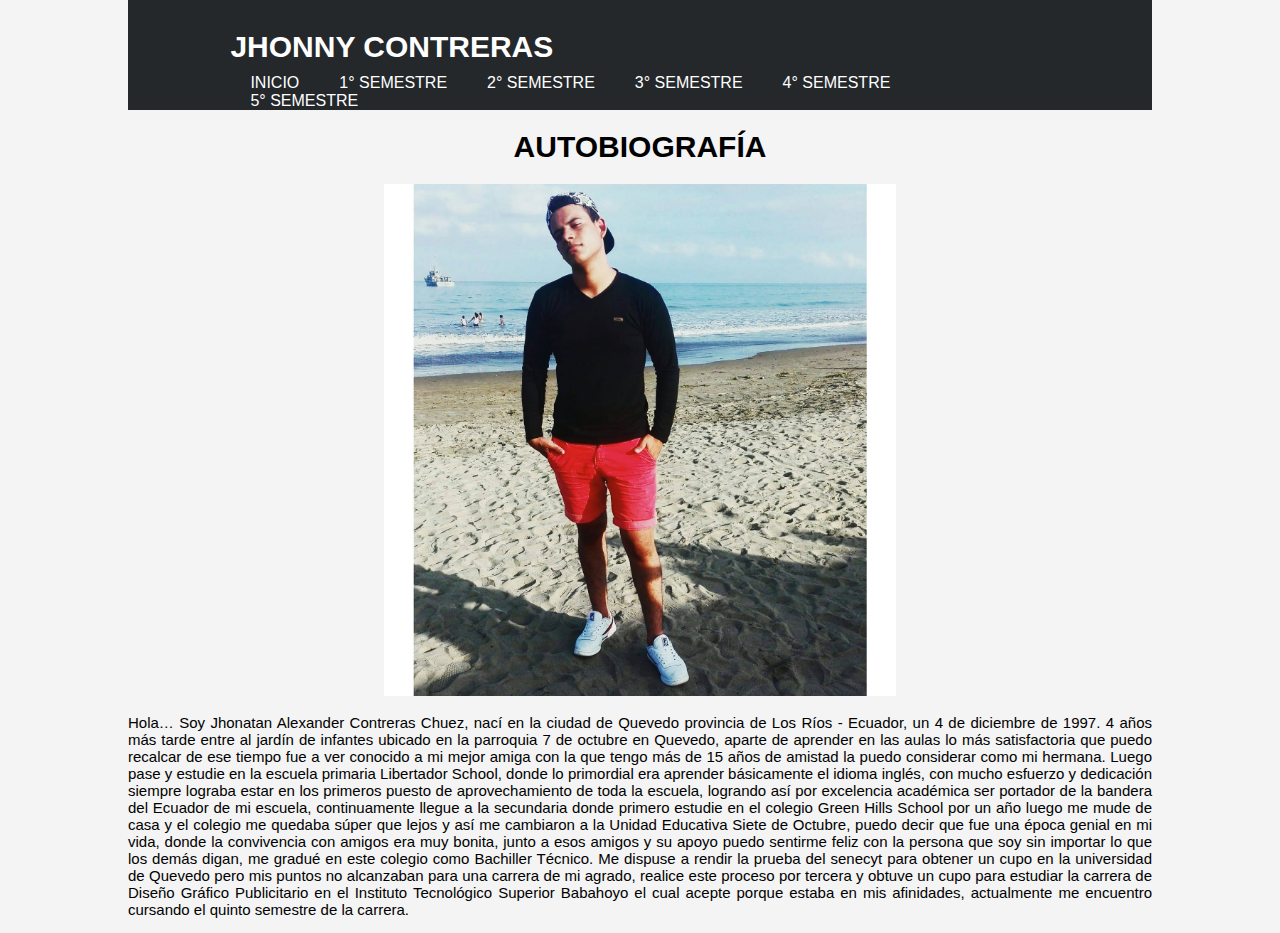
<file: INICIO.HTML>
<!DOCTYPE html>
<html>
<head>
	<title>Jhonny Contreras Diseñador | Bienvenidos</title>
	<link rel="stylesheet" type="text/css" href="CSS/ESTILOS.CSS">
</head>
<body>
     <header>
     	<div class="contenedor">
           <div id="marca">
             <h1><span class="resaltado">JHONNY CONTRERAS</h1>
            </div>
            <nav>
        	   <ul>
        		  <li class="actual"><a href="INDEX.HTML"> Inicio</li>
                  <li class="actual"><a href="1°SEMESTRE.HTML"> 1° Semestre<a/></li>
                  <li class="actual"><a href="2°SEMESTRE.HTML"> 2° Semestre<a/></li>
                  <li class="actual"><a href="3°SEMESTRE.HTML"> 3° Semestre<a/></li>
                  <li class="actual"><a href="4°SEMESTRE.HTML"> 4° Semestre<a/></li>
                  <li class="actual"><a href="5°SEMESTRE.HTML"> 5° Semestre<a/></li>
        	</ul>
        </nav>
     </header>
         <center><h1> AUTOBIOGRAFÍA </h1>
              <img src="IMG/jonny.jpg" width="50%" height="50%"/>
             <p align= justify> Hola… Soy Jhonatan Alexander Contreras Chuez, nací en la ciudad de Quevedo provincia de Los Ríos - Ecuador, un 4 de diciembre de 1997. 4 años más tarde entre al jardín de infantes ubicado en la parroquia 7 de octubre en Quevedo, aparte de aprender en las aulas lo más satisfactoria que puedo recalcar de ese tiempo fue a ver conocido a mi mejor amiga con la que tengo más de 15 años de amistad la puedo considerar como mi hermana.
Luego pase y estudie en la escuela primaria Libertador School, donde lo primordial era aprender básicamente el idioma inglés, con mucho esfuerzo y dedicación siempre lograba estar en los primeros puesto de aprovechamiento de toda la escuela, logrando así por excelencia académica ser portador de la bandera del Ecuador de mi escuela,  continuamente llegue a la secundaria donde primero estudie en el colegio Green Hills School por un año luego me mude de casa y el colegio me quedaba súper que lejos y así me cambiaron a la Unidad Educativa Siete de Octubre, puedo decir que fue una época genial en mi vida, donde la convivencia con amigos era muy bonita, junto a esos amigos y su apoyo puedo sentirme feliz con la persona que soy sin importar lo que los demás digan, me gradué en este colegio como Bachiller Técnico.
Me dispuse a rendir la prueba del senecyt para obtener un cupo en la universidad de Quevedo pero mis puntos no alcanzaban para una carrera de mi agrado, realice este proceso por tercera y obtuve un cupo para estudiar la carrera de Diseño Gráfico Publicitario en el Instituto Tecnológico Superior Babahoyo el cual acepte porque estaba en mis afinidades,  actualmente me encuentro cursando el quinto semestre de la carrera.
 </p> </center>

</body>
</html>
</file>
<file: CSS/ESTILOS.CSS>
body{	
    font: 15px Arial, Helvetica, sans-serif;
    padding: 0;
    margin: 0% 10%;
    background-color: #f4f4f4; 
}

/* Estilos globales */
.contenedor{
	 width: 80%;
	 margin: auto;
	 overflow: hidden;
}

ul{
	margin: 0;
	padding: 0;
}

.boton1{
	height: 38px;
	background: #ff0000;
	border: 0;
	padding-left: 20px;
	padding-right: 20px;
	color: #fff  
}

/* Encabezado */
header{
	background-color: #24282b;
	color: #fff;
	padding-top: 30px;
	min-height: 70px;
	border-bottom: 5px solid ##e82e2a;
}

header a{
	color:#fff;
	text-decoration: none;
	text-transform: uppercase;
	font-size: 16px;
}

header li{
	float: left;
	display: inline;
	padding: 0 20px 0 20px;
}

header #marca{
	float: left;
}

header #marca h1{
	margin: 0;
}
header nav{
	float: right;
    margin-top: 10px;
}
header .resatado, header .actual a{

/* section */

li{
	float: left;
	display: inline;
	padding: 0 20px 0 20px;
}
</file>
